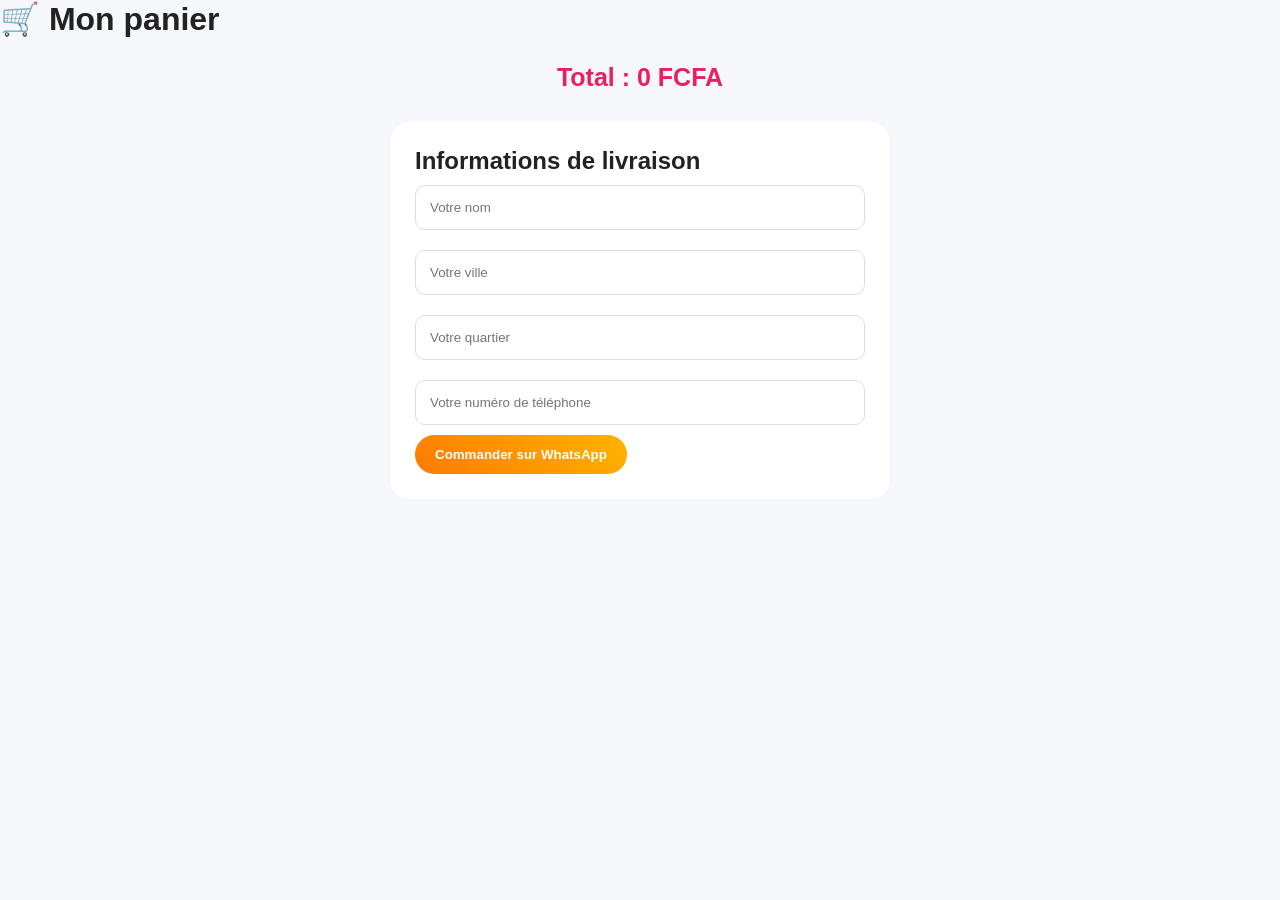
<file: panier.html>
<!DOCTYPE html>
<html lang="fr">
<head>
    <meta charset="UTF-8">
    <title>Mon panier - Fatou Shop</title>
    <link rel="stylesheet" href="style.css">
</head>

<body>

<h1>🛒 Mon panier</h1>

<div id="contenu-panier"></div>
<div id="total-panier"></div>

<h2 id="total"></h2>

<div class="formulaire-commande">

    <h2>Informations de livraison</h2>

    <input type="text" id="nom" placeholder="Votre nom">

    <input type="text" id="ville" placeholder="Votre ville">

    <input type="text" id="quartier" placeholder="Votre quartier">

    <input type="tel" id="telephone" placeholder="Votre numéro de téléphone">

   <button id="valider" onclick="commanderWhatsApp()">
    Commander sur WhatsApp
</button>

</div>

<script src="panier.js"></script>

</body>
</html>
</file>
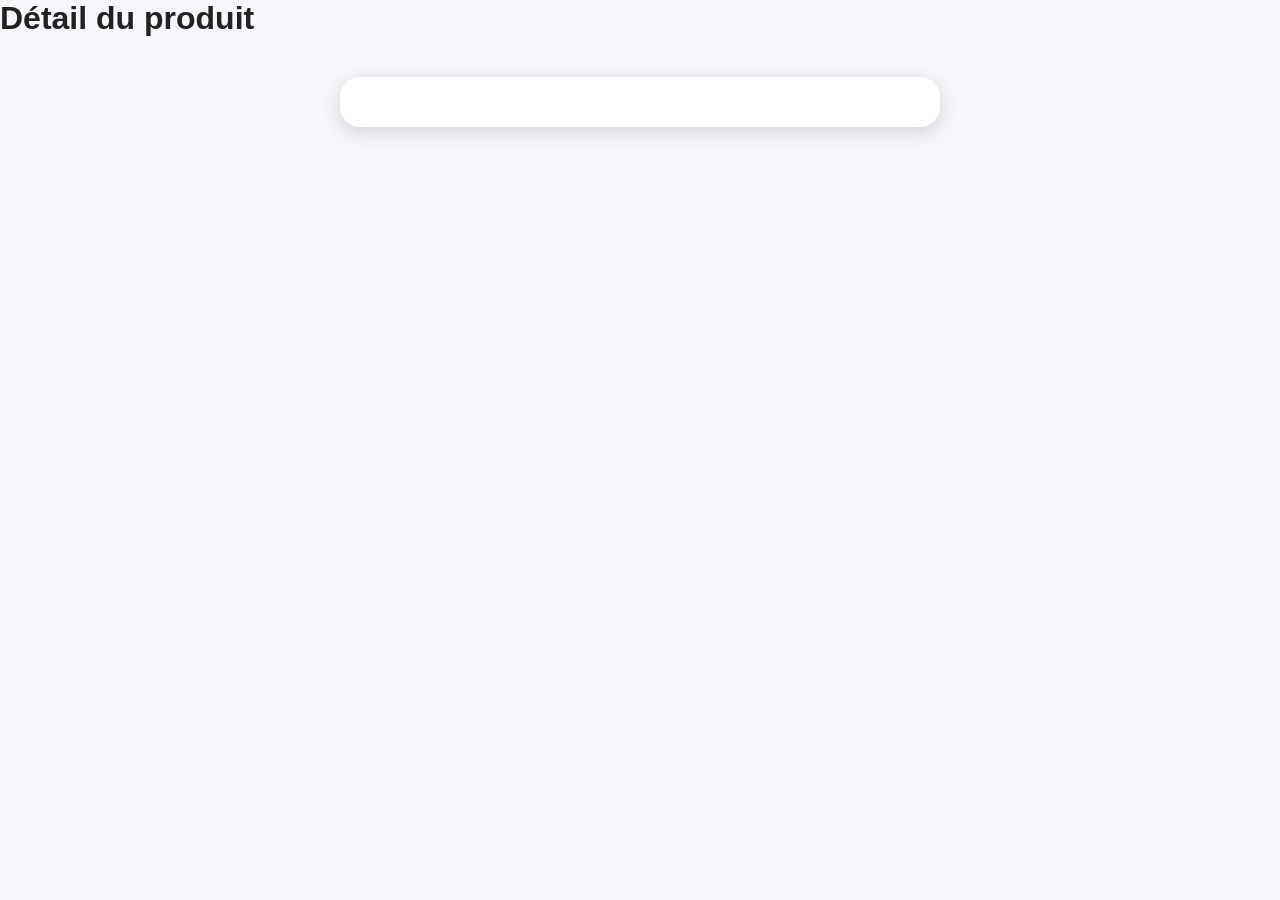
<file: produit.html>
<!DOCTYPE html>
<html>
<head>
    <title>INFORMATION SUR LE PRODUIS - Fatou Shop</title>
    <link rel="stylesheet" href="style.css">
</head>

<body>

<h1>Détail du produit</h1>

<div id="detail-produit"></div>


<script src="produits.js"></script>

<script>

let id = localStorage.getItem("produitSelectionne");

let produit = produits.find(p => p.id == id);

document.getElementById("detail-produit").innerHTML = `
    <img src="${produit.image}" width="300">
    <h2>${produit.nom}</h2>
    <p>${produit.prix} FCFA</p>
    <p>${produit.description}</p>
`;

</script>

</body>
</html>
</file>
<file: style.css>
/* ===============================
      FATOU SHOP - STYLE FINAL
      DESIGN PRO + MOBILE
================================ */

*{
    margin:0;
    padding:0;
    box-sizing:border-box;
    font-family:Arial, Helvetica, sans-serif;
}

body{
    background:#f5f7fb;
    color:#222;
    overflow-x:hidden;
}


/* ================= HEADER ================= */

header{
    background:linear-gradient(90deg,#6a0dad,#2575fc);
    color:white;
    padding:15px 5%;
    position:sticky;
    top:0;
    z-index:1000;
    box-shadow:0 4px 15px rgba(0,0,0,.15);
}


.top-header{
    display:flex;
    justify-content:space-between;
    align-items:center;
    gap:20px;
}


.logo h1{
    font-size:28px;
}


/* Recherche */

.search{
    display:flex;
    background:white;
    border-radius:30px;
    overflow:hidden;
    width:45%;
}

.search input{
    width:100%;
    padding:12px;
    border:none;
    outline:none;
}


.search button{
    background:#ff9800;
    color:white;
    border:none;
    padding:0 20px;
}


/* Icônes */

.icons{
    display:flex;
    gap:20px;
    font-size:22px;
}


.cart{
    position:relative;
}


#compteur-panier{
    position:absolute;
    top:-10px;
    right:-10px;
    background:red;
    color:white;
    width:22px;
    height:22px;
    border-radius:50%;
    display:flex;
    justify-content:center;
    align-items:center;
    font-size:12px;
}


/* Menu */

.menu{
    margin-top:15px;
    display:flex;
    justify-content:center;
    gap:25px;
    flex-wrap:wrap;
}


.menu a{
    color:white;
    text-decoration:none;
    font-weight:bold;
}



/* ================= BANNIERE ================= */


.banner{
    width:90%;
    height:300px;
    margin:25px auto;
    border-radius:20px;
    overflow:hidden;
    position:relative;
}


.banner img{
    width:100%;
    height:100%;
    object-fit:cover;
}


.slide{
    position:absolute;
    width:100%;
    height:100%;
    display:flex;
    align-items:center;
    padding:40px;
    color:white;
    background:linear-gradient(135deg,#6a0dad,#9c27b0);
}


.banner h2{
    font-size:40px;
}


.banner p{
    font-size:18px;
}



/* ================= SECTIONS ================= */


section,
.categories,
.products{

    width:90%;
    margin:35px auto;
    background:white;
    padding:20px;
    border-radius:15px;
    box-shadow:0 5px 15px rgba(0,0,0,.08);

}


/* ================= PRODUITS ================= */


.product-grid,
.grille-produits{

    display:grid;
    grid-template-columns:repeat(3,1fr);
    gap:20px;

}


.product,
.carte-produit,
.produit{

    background:white;
    padding:15px;
    border-radius:15px;
    text-align:center;
    box-shadow:0 5px 15px rgba(0,0,0,.1);

}



.product img,
.carte-produit img,
.produit img{

    width:100%;
    height:220px;
    object-fit:cover;
    border-radius:15px;

}



.product h3,
.carte-produit h3,
.produit h3{

    margin:15px 0;

}


/* Prix */

.prix,
.product p,
.produit p{

    color:#e91e63;
    font-size:22px;
    font-weight:bold;
    margin:10px 0;

}



/* Boutons */


button,
.btn-panier{

    border:none;
    padding:12px 20px;
    border-radius:25px;
    cursor:pointer;
    font-weight:bold;
    color:white;
    background:linear-gradient(45deg,#ff7a00,#ffb300);

}



/* ================= DETAIL PRODUIT ================= */


#detail-produit{

    width:90%;
    max-width:600px;
    margin:40px auto;
    background:white;
    padding:25px;
    border-radius:20px;
    text-align:center;
    box-shadow:0 5px 20px rgba(0,0,0,.15);

}


#detail-produit img{

    width:350px;
    max-width:100%;
    height:350px;
    object-fit:cover;
    border-radius:20px;

}


#detail-produit h2{

    color:#6a0dad;
    font-size:30px;
    margin:20px;

}


#detail-produit p{

    font-size:18px;
    line-height:1.7;
    color:#555;
    margin:15px;

}


#detail-produit .prix{

    color:#e91e63;
    font-size:25px;

}



/* ================= PANIER ================= */


.panier-produit,
.article-panier{

    display:flex;
    align-items:center;
    gap:20px;
    background:white;
    padding:15px;
    margin:15px auto;
    width:90%;
    border-radius:15px;
    box-shadow:0 5px 15px rgba(0,0,0,.1);

}


.panier-produit img,
.article-panier img{

    width:90px;
    height:90px;
    object-fit:cover;
    border-radius:12px;

}



.info-produit{

    flex:1;

}


#total,
#total-panier{

    text-align:center;
    color:#e91e63;
    font-size:25px;
    font-weight:bold;
    margin:25px;

}



/* ================= FORMULAIRE ================= */


.formulaire-commande{

    width:90%;
    max-width:500px;
    margin:30px auto;
    background:white;
    padding:25px;
    border-radius:20px;

}


.formulaire-commande input{

    width:100%;
    padding:14px;
    margin:10px 0;
    border-radius:10px;
    border:1px solid #ddd;

}



/* ================= FOOTER ================= */


footer{

    background:#222;
    color:white;
    text-align:center;
    padding:25px;
    margin-top:50px;

}



/* ================= MOBILE ================= */


@media(max-width:768px){


header{
    padding:10px;
}


.top-header{

    flex-direction:column;

}


.logo h1{

    font-size:24px;

}


.search{

    width:100%;

}


.menu{

    gap:12px;

}


.banner{

    width:95%;
    height:200px;

}


.banner h2{

    font-size:25px;

}


.banner p{

    font-size:14px;

}



section,
.categories,
.products{

    width:95%;
    padding:15px;

}



.product-grid,
.grille-produits{

    grid-template-columns:repeat(2,1fr);
    gap:10px;

}



.product img,
.carte-produit img,
.produit img{

    height:160px;

}



.panier-produit,
.article-panier{

    width:95%;
    padding:10px;

}



.panier-produit img,
.article-panier img{

    width:65px;
    height:65px;

}



#detail-produit img{

    width:280px;
    height:280px;

}


}



@media(max-width:400px){


.product-grid,
.grille-produits{

    grid-template-columns:1fr;

}


}
</file>
